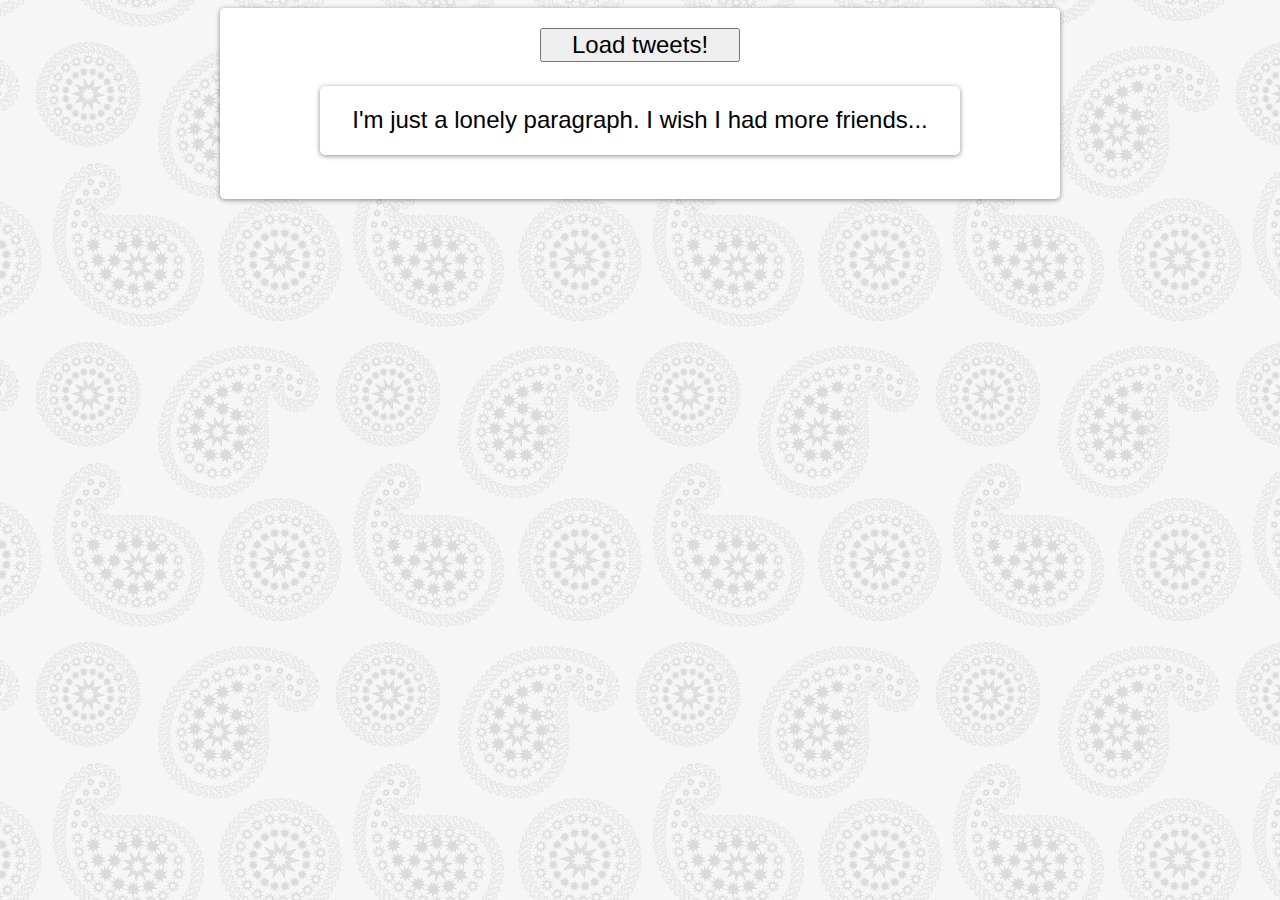
<file: jq_st_joel/index.html>
<!DOCTYPE html>
<html>
<head>
  <title>Intro to JavaScript Workshop</title>
  <!-- This is a link to a local copy of jQuery: -->
  <script type="text/javascript" src="jquery-2.1.4.min.js"></script>
  <!-- Alternative way to include jQuery from the internet: -->
  <!-- <script src="https://ajax.googleapis.com/ajax/libs/jquery/2.1.4/jquery.min.js"></script> -->
  <script type="text/javascript" src="workshop.js"></script>
  <link rel="stylesheet" type="text/css" href="style.css">
</head>
<body>
  <div id="main-container">
    <button id="load-tweets-button">Load tweets!</button>
    <p>I'm just a lonely paragraph. I wish I had more friends...</p>
  </div>
</body>
</html>
</file>
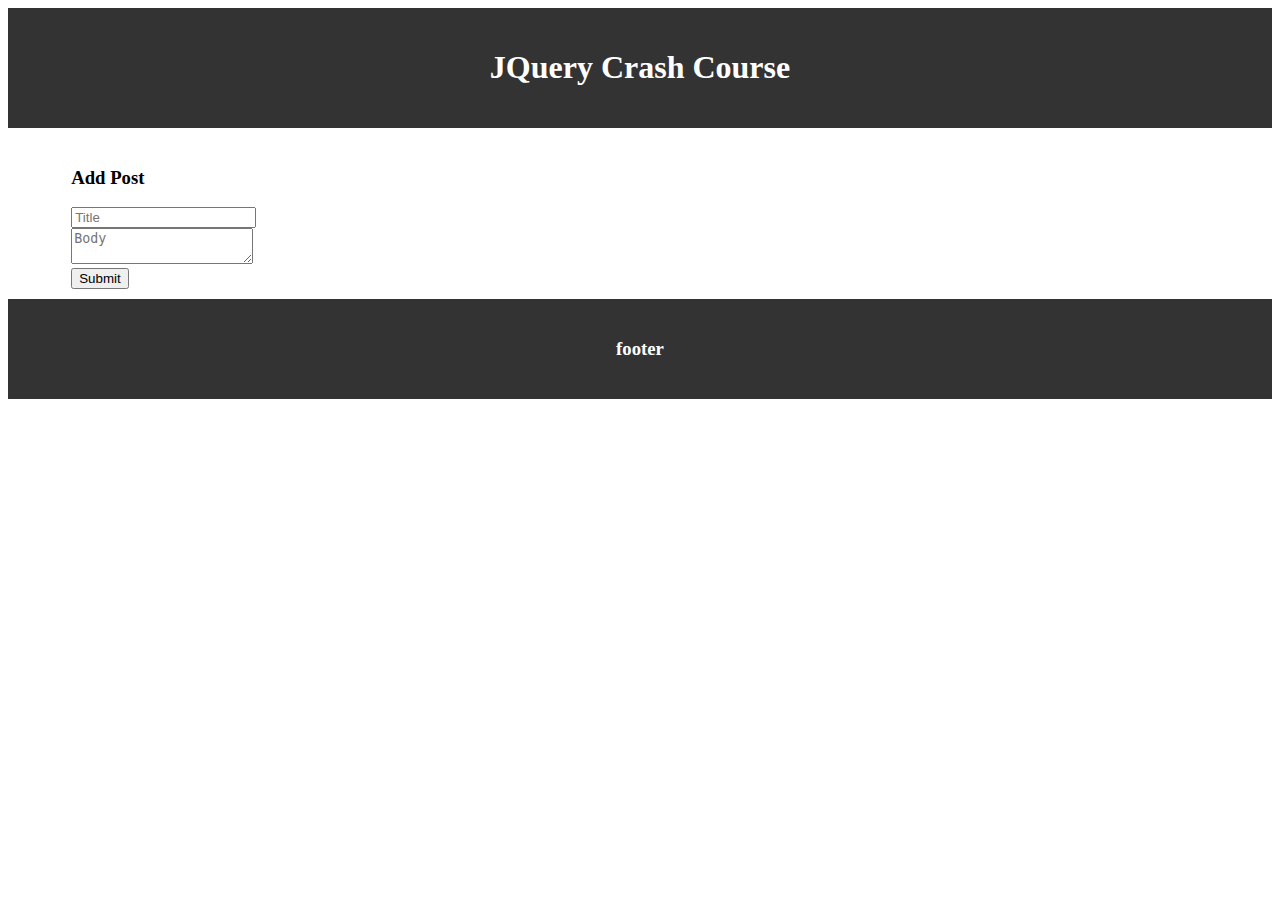
<file: brad_jquery/ajax_examples/index.html>
<!DOCTYPE html>
<html>

  <head>
    <title>Jquery Crash Course</title>
    <link rel="stylesheet" href="assets/styles.css">
    <script type="text/javascript" src="assets/jquery-2.1.4.min.js"></script>
    <!-- <script src="https://code.jquery.com/jquery-3.2.1.min.js"></script> -->
    <script type="text/javascript" src="assets/scripts.js"></script>
  </head>

  <body>

    <header>
      <h1>JQuery Crash Course</h1>
    </header>

    <div id="container">
      <div id="result"></div>
      <ul id="users"></ul>

      <h3>Add Post</h3>
      <form id="postForm" action="https://jsonplaceholder.typicode.com/posts">
        <input type="text" id="title" placeholder="Title"><br>
        <textarea placeholder="Body" id="body"></textarea><br>
        <input type="submit" value="Submit">
      </form>

    </div>

  </body>





  <footer>
    <h3>footer</h3>
  </footer>

</html>
</file>
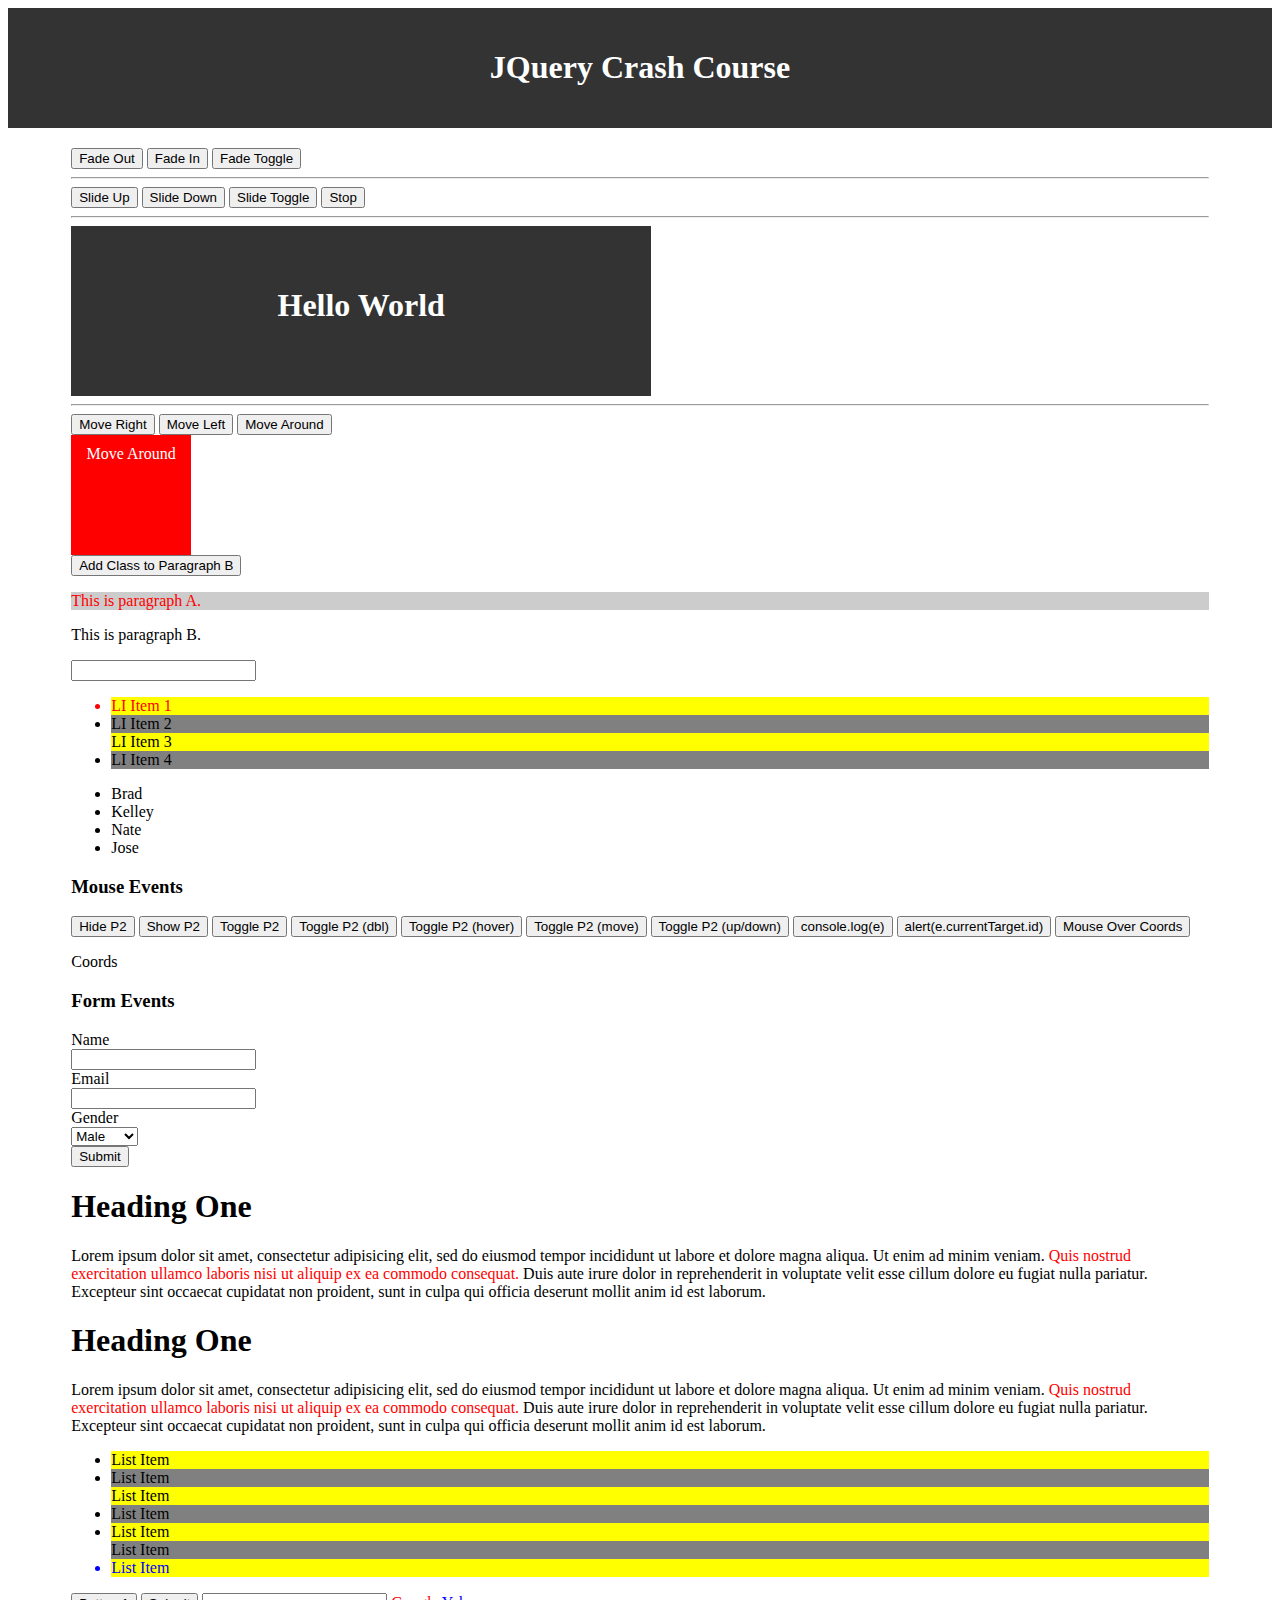
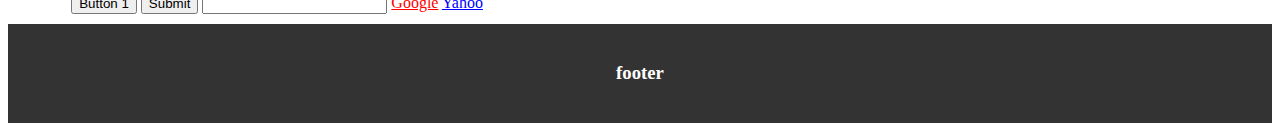
<file: brad_jquery/jquery_examples/index.html>
<!DOCTYPE html>
<html>

  <head>
    <title>Jquery Crash Course</title>
    <!-- <script src="https://code.jquery.com/jquery-3.2.1.min.js"></script> -->
    <link rel="stylesheet" href="assets/styles.css">
    <script type="text/javascript" src="assets/jquery-2.1.4.min.js"></script>
    <!-- <script src="https://code.jquery.com/jquery-3.2.1.min.js"></script> -->
    <script type="text/javascript" src="assets/scripts.js"></script>

  </head>

  <body>

    <header>
      <h1>JQuery Crash Course</h1>
    </header>

    <div id="container">

      <!-- EFFECTS AND ANIMATION -->
      <div class="">
        <button id="btnFadeOut">Fade Out</button>
        <button id="btnFadeIn">Fade In</button>
        <button id="btnFadeTog">Fade Toggle</button>
        <hr>

        <button id="btnSlideUp">Slide Up</button>
        <button id="btnSlideDown">Slide Down</button>
        <button id="btnSlideTog">Slide Toggle</button>
        <button id="btnStop">Stop</button>
        <hr>
        <div id="box"><h1>Hello World</h1></div>
        <hr>

        <button id="moveRight">Move Right</button>
        <button id="moveLeft">Move Left</button>
        <button id="moveAround">Move Around</button>
        <div id="box2">Move Around</div>


      </div>

        <!-- DOM MANIPULATION -->
        <div class="">
          <button id="btn_a">Add Class to Paragraph B</button>
          <p class="para_a">This is paragraph A.</p>
          <p class="para_b">This is paragraph B.</p>
          <div id="myDiv">
            <input type="text" id="newItem">
            <ul id="list">
              <li>LI Item 1</li>
              <li>LI Item 2</li>
              <li>LI Item 3</li>
              <li>LI Item 4</li>
            </ul>
            <ul id="users"></ul>


          </div>
        </div>




      <div class="">
        <h3>Mouse Events</h3>
        <button id="btn1">Hide P2</button>
        <button id="btn2">Show P2</button>
        <button id="btn3">Toggle P2</button>
        <button id="btn4">Toggle P2 (dbl)</button>
        <button id="btn5">Toggle P2 (hover)</button>
        <button id="btn6">Toggle P2 (move)</button>
        <button id="btn7">Toggle P2 (up/down)</button>
        <button id="btn8">console.log(e)</button>
        <button id="btn9">alert(e.currentTarget.id)</button>
        <button id="btn10">Mouse Over Coords</button>

        <p id="coords">Coords</p>
      </div>

      <div class="">
        <h3>Form Events</h3>

          <form id="form">
            <label>Name</label><br>
            <input type="text" id="name" name="name"><br>

            <label>Email</label><br>
            <input type="text" id="email" name="email"><br>

            <label>Gender</label><br>
            <select id="gender" name="gender">
              <option value="male">Male</option>
              <option value="female">Female</option>
            </select><br>

            <input type="submit" value="Submit">
          </form>
      </div>

      <div class="">
        <h1 id='heading1'>Heading One</h1>
        <p id="para1">Lorem ipsum dolor sit amet, consectetur adipisicing elit, sed do eiusmod tempor incididunt ut labore et dolore magna aliqua. Ut enim ad minim veniam. <span>Quis nostrud exercitation ullamco laboris nisi ut aliquip ex ea commodo consequat.</span> Duis aute irure dolor in reprehenderit in voluptate velit esse cillum dolore eu fugiat nulla pariatur. Excepteur sint occaecat cupidatat non proident, sunt in culpa qui officia deserunt mollit anim id est laborum.</p>

        <h1 class='heading2'>Heading One</h1>
        <p class="para2">Lorem ipsum dolor sit amet, consectetur adipisicing elit, sed do eiusmod tempor incididunt ut labore et dolore magna aliqua. Ut enim ad minim veniam. <span>Quis nostrud exercitation ullamco laboris nisi ut aliquip ex ea commodo consequat.</span> Duis aute irure dolor in reprehenderit in voluptate velit esse cillum dolore eu fugiat nulla pariatur. Excepteur sint occaecat cupidatat non proident, sunt in culpa qui officia deserunt mollit anim id est laborum.</p>

        <ul id="list">
          <li>List Item</li>
          <li>List Item</li>
          <li>List Item</li>
          <li>List Item</li>
          <li>List Item</li>
          <li>List Item</li>
          <li>List Item</li>
        </ul>

        <input type="button" value="Button 1">
        <input type="submit" value="Submit">
        <input type="text">

        <a href="http://www.google.com">Google</a>
        <a href="http://www.yahoo.com">Yahoo</a>
      </div>
    </div>

  </body>

  <footer>
    <h3>footer</h3>
  </footer>

</html>
</file>
<file: jq_st_joel/style.css>
body {
  font-family: "Helvetica Neue", Helvetica, Arial, sans-serif;
  font-size: 1.5rem;
  line-height: 120%;
  background-image: url("images/paisley.png");
}

p, div {
  background-color: #FFF;
  margin-left: auto;
  margin-right: auto;
  padding: 20px;
  border-bottom: 0 none;
  box-shadow: 0 1px 5px rgba(0, 0, 0, 0.46);
  border-radius: 5px;
  text-align: center;
}

div {
  width: 800px;
}

p {
  width: 600px;
}

#load-tweets-button {
  margin: 0 auto;
  width: 25%;
  font-family: "Helvetica Neue", Helvetica, Arial, sans-serif;
  font-size: 1.5rem;
}
</file>
<file: brad_jquery/ajax_examples/assets/styles.css>
<style>
  body{
    font-size: 17px;
    font-family: arial;
    background: #f4f4f4;
    line-height: 1.5em;
  }
  header, footer {
    background: #333;
    color: #fff;
    padding: 20px;
    text-align: center;
    /*border-bottom: 4px #000 solid;*/
    margin-bottom: 10px;
  }
  #container{
    width: 90%;
    margin: auto;
    padding: 10px;
  }

  .myClass {
    color:blue;
    background: yellow;
  }

  #box{
    background: #333;
    color: #fff;
    width: 500px;
    height: 90px;
    padding: 40px;
    text-align: center;
  }

  #box2{
    background: red;
    color: #fff;
    width: 100px;
    height: 100px;
    position: relative;
    padding: 10px;
    text-align: center;
  }


</style>
</file>
<file: brad_jquery/jquery_examples/assets/styles.css>
<style>
  body{
    font-size: 17px;
    font-family: arial;
    background: #f4f4f4;
    line-height: 1.5em;
  }
  header, footer {
    background: #333;
    color: #fff;
    padding: 20px;
    text-align: center;
    /*border-bottom: 4px #000 solid;*/
    margin-bottom: 10px;
  }
  #container{
    width: 90%;
    margin: auto;
    padding: 10px;
  }

  .myClass {
    color:blue;
    background: yellow;
  }

  #box{
    background: #333;
    color: #fff;
    width: 500px;
    height: 90px;
    padding: 40px;
    text-align: center;
  }

  #box2{
    background: red;
    color: #fff;
    width: 100px;
    height: 100px;
    position: relative;
    padding: 10px;
    text-align: center;
  }


</style>
</file>
